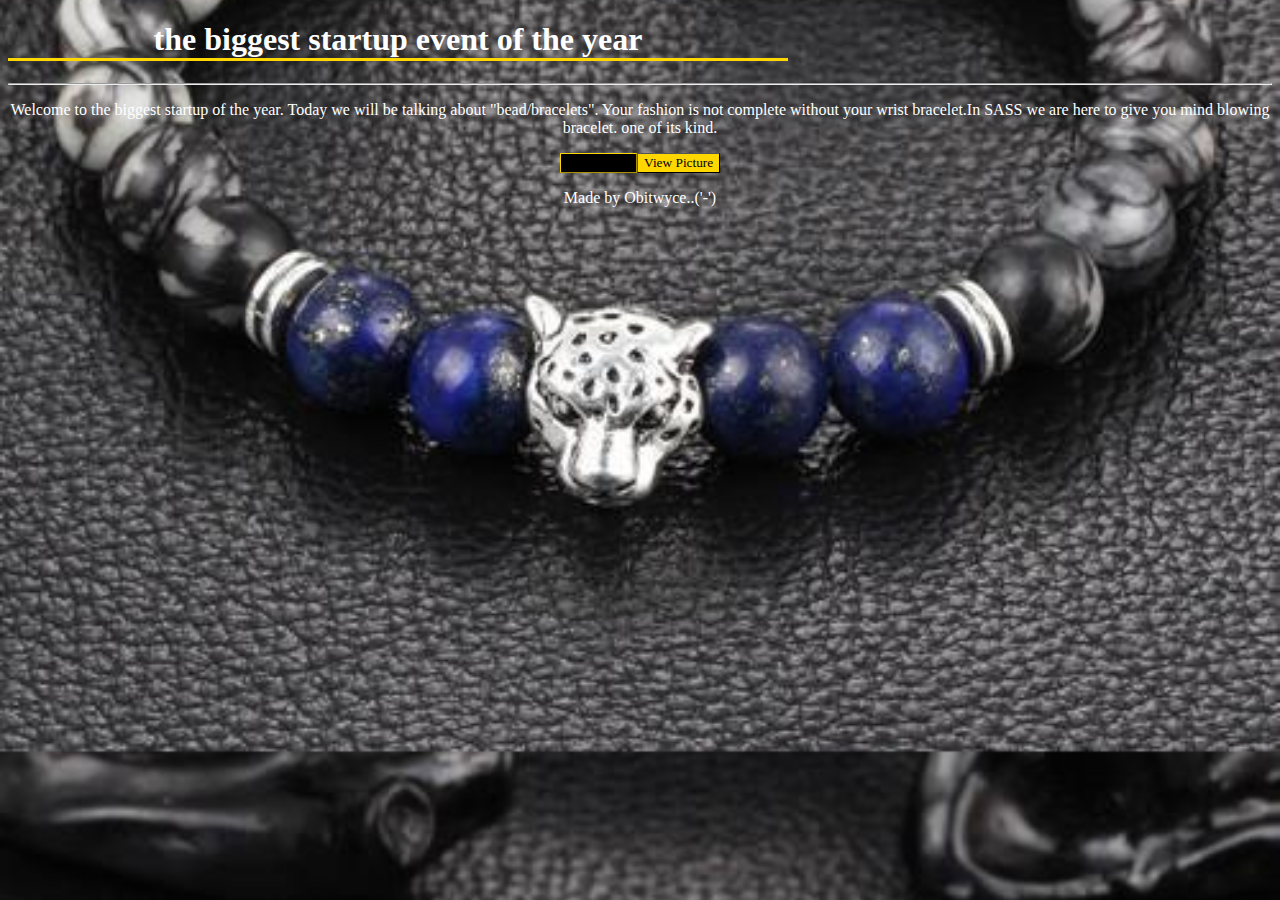
<file: index.html>
<!DOCTYPE html>
<html>
<head>
	<title>Startup</title>
	<link rel="stylesheet" href="https://stackpath.bootstrapcdn.com/bootstrap/4.1.1/css/bootstrap.min.css" integrity="sha384-WskhaSGFgHYWDcbwN70/dfYBj47jz9qbsMId/iRN3ewGhXQFZCSftd1LZCfmhktB" crossorigin="anonymous">
	<link rel="stylesheet" type="text/css" href="styles.css">
</head>
<body>
	<header class="startup text-center text-white d-flex">
	 <div class="container my-auto">
        <div class="row">
          <div class="col-lg-12 my-auto">
            <h1 class="text-uppercase faded">
              <strong>the biggest startup event of the year</strong>
            </h1>
            <hr>
          </div>
    </header>
<p> Welcome to the biggest startup of the year. Today we will be talking about "bead/bracelets". Your fashion is not complete without your wrist bracelet.<preg>In SASS we are here to give you mind blowing bracelet. one of its kind.</preg>  
</p>

	<script src="https://code.jquery.com/jquery-3.3.1.slim.min.js" integrity="sha384-q8i/X+965DzO0rT7abK41JStQIAqVgRVzpbzo5smXKp4YfRvH+8abtTE1Pi6jizo" crossorigin="anonymous"></script>
<script src="https://cdnjs.cloudflare.com/ajax/libs/popper.js/1.14.3/umd/popper.min.js" integrity="sha384-ZMP7rVo3mIykV+2+9J3UJ46jBk0WLaUAdn689aCwoqbBJiSnjAK/l8WvCWPIPm49" crossorigin="anonymous"></script>
<script src="https://stackpath.bootstrapcdn.com/bootstrap/4.1.1/js/bootstrap.min.js" integrity="sha384-smHYKdLADwkXOn1EmN1qk/HfnUcbVRZyYmZ4qpPea6sjB/pTJ0euyQp0Mk8ck+5T" crossorigin="anonymous"></script>

<!-- Begin MailChimp Signup Form -->
<link href="//cdn-images.mailchimp.com/embedcode/slim-10_7.css" rel="stylesheet" type="text/css">
<style type="text/css">
	#mc_embed_signup{ clear:left; font:14px Helvetica,Arial,sans-serif; }
	/* Add your own MailChimp form style overrides in your site stylesheet or in this style block.
	   We recommend moving this block and the preceding CSS link to the HEAD of your HTML file. */
</style>
<div id="mc_embed_signup">
<form action="https://Twyc2one.us18.list-manage.com/subscribe/post?u=54a42475c4a9dc0921089aeab&amp;id=16a018fc14" method="post" id="mc-embedded-subscribe-form" name="mc-embedded-subscribe-form" class="validate" target="_blank" novalidate>
    <div id="mc_embed_signup_scroll">
    <!-- real people should not fill this in and expect good things - do not remove this or risk form bot signups-->
    <div class="clear"><input class="btn btn-success btn-lg" type="submit" value="Learn More" name="subscribe" id="mc-embedded-subscribe" class="button"><a href="Learn_More.html"><button type="button" class="btn btn-primary btn-lg">View Picture</button></a></div>
    </div>
</form>
</div>
<!--End mc_embed_signup-->
<footer>
	<p class="text-white">Made by Obitwyce..('-')</p>
</footer>
</body>
</html>
</file>
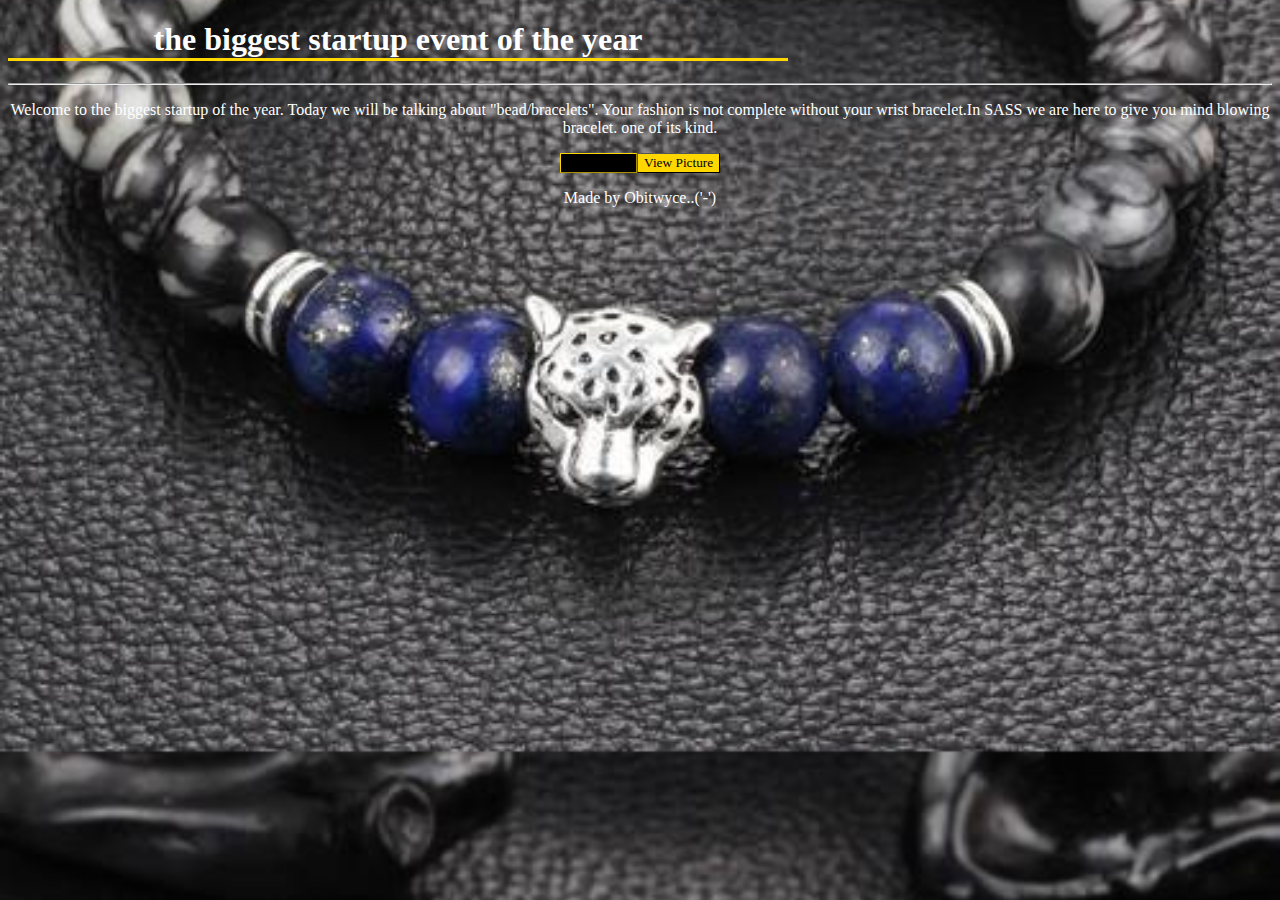
<file: Nindex.html>
<!DOCTYPE html>
<html>
<head>
	<title>Startup</title>
	<link rel="stylesheet" href="https://stackpath.bootstrapcdn.com/bootstrap/4.1.1/css/bootstrap.min.css" integrity="sha384-WskhaSGFgHYWDcbwN70/dfYBj47jz9qbsMId/iRN3ewGhXQFZCSftd1LZCfmhktB" crossorigin="anonymous">
	<link rel="stylesheet" type="text/css" href="styles.css">
</head>
<body>
	<header class="startup text-center text-white d-flex">
	 <div class="container my-auto">
        <div class="row">
          <div class="col-lg-12 my-auto">
            <h1 class="text-uppercase faded">
              <strong>the biggest startup event of the year</strong>
            </h1>
            <hr>
          </div>
    </header>
<p> Welcome to the biggest startup of the year. Today we will be talking about "bead/bracelets". Your fashion is not complete without your wrist bracelet.<preg>In SASS we are here to give you mind blowing bracelet. one of its kind.</preg>  
</p>

	<script src="https://code.jquery.com/jquery-3.3.1.slim.min.js" integrity="sha384-q8i/X+965DzO0rT7abK41JStQIAqVgRVzpbzo5smXKp4YfRvH+8abtTE1Pi6jizo" crossorigin="anonymous"></script>
<script src="https://cdnjs.cloudflare.com/ajax/libs/popper.js/1.14.3/umd/popper.min.js" integrity="sha384-ZMP7rVo3mIykV+2+9J3UJ46jBk0WLaUAdn689aCwoqbBJiSnjAK/l8WvCWPIPm49" crossorigin="anonymous"></script>
<script src="https://stackpath.bootstrapcdn.com/bootstrap/4.1.1/js/bootstrap.min.js" integrity="sha384-smHYKdLADwkXOn1EmN1qk/HfnUcbVRZyYmZ4qpPea6sjB/pTJ0euyQp0Mk8ck+5T" crossorigin="anonymous"></script>

<!-- Begin MailChimp Signup Form -->
<link href="//cdn-images.mailchimp.com/embedcode/slim-10_7.css" rel="stylesheet" type="text/css">
<style type="text/css">
	#mc_embed_signup{ clear:left; font:14px Helvetica,Arial,sans-serif; }
	/* Add your own MailChimp form style overrides in your site stylesheet or in this style block.
	   We recommend moving this block and the preceding CSS link to the HEAD of your HTML file. */
</style>
<div id="mc_embed_signup">
<form action="https://Twyc2one.us18.list-manage.com/subscribe/post?u=54a42475c4a9dc0921089aeab&amp;id=16a018fc14" method="post" id="mc-embedded-subscribe-form" name="mc-embedded-subscribe-form" class="validate" target="_blank" novalidate>
    <div id="mc_embed_signup_scroll">
    <!-- real people should not fill this in and expect good things - do not remove this or risk form bot signups-->
    <div class="clear"><input class="btn btn-success btn-lg" type="submit" value="Learn More" name="subscribe" id="mc-embedded-subscribe" class="button"><a href="Learn_More.html"><button type="button" class="btn btn-primary btn-lg">View Picture</button></a></div>
    </div>
</form>
</div>
<!--End mc_embed_signup-->
<footer>
	<p class="text-white">Made by Obitwyce..('-')</p>
</footer>
</body>
</html>
</file>
<file: styles.css>
* {
	text-align: center;
}

body html, {
	margin: 100%;
	height: 100%;
}

body {
	background-position: center;
	background-image: url(SassBead.jpeg);
	background-size: cover;
}

h1 {
	color: white;
	border-bottom: 3px solid gold;
	max-width: 780px;
	text-align: center;
	font-family: fantasy;
	font-size: 2em;
	justify-content: center;
}

content {
display: flex;
align-items: center;
justify-content: center;

}

p{ 
	font-family: "Georgia";
	color: white;
 }


.btn-success {
	background-color: black;
	border-color: gold;
	 border-width: 1px;
	 font-family: serif;
	 cursor: pointer;

}

.btn-primary{
	background-color: gold;
	border-color: black;
	border-width: 1px;
	font-family: serif;
	cursor: pointer;
}
</file>
